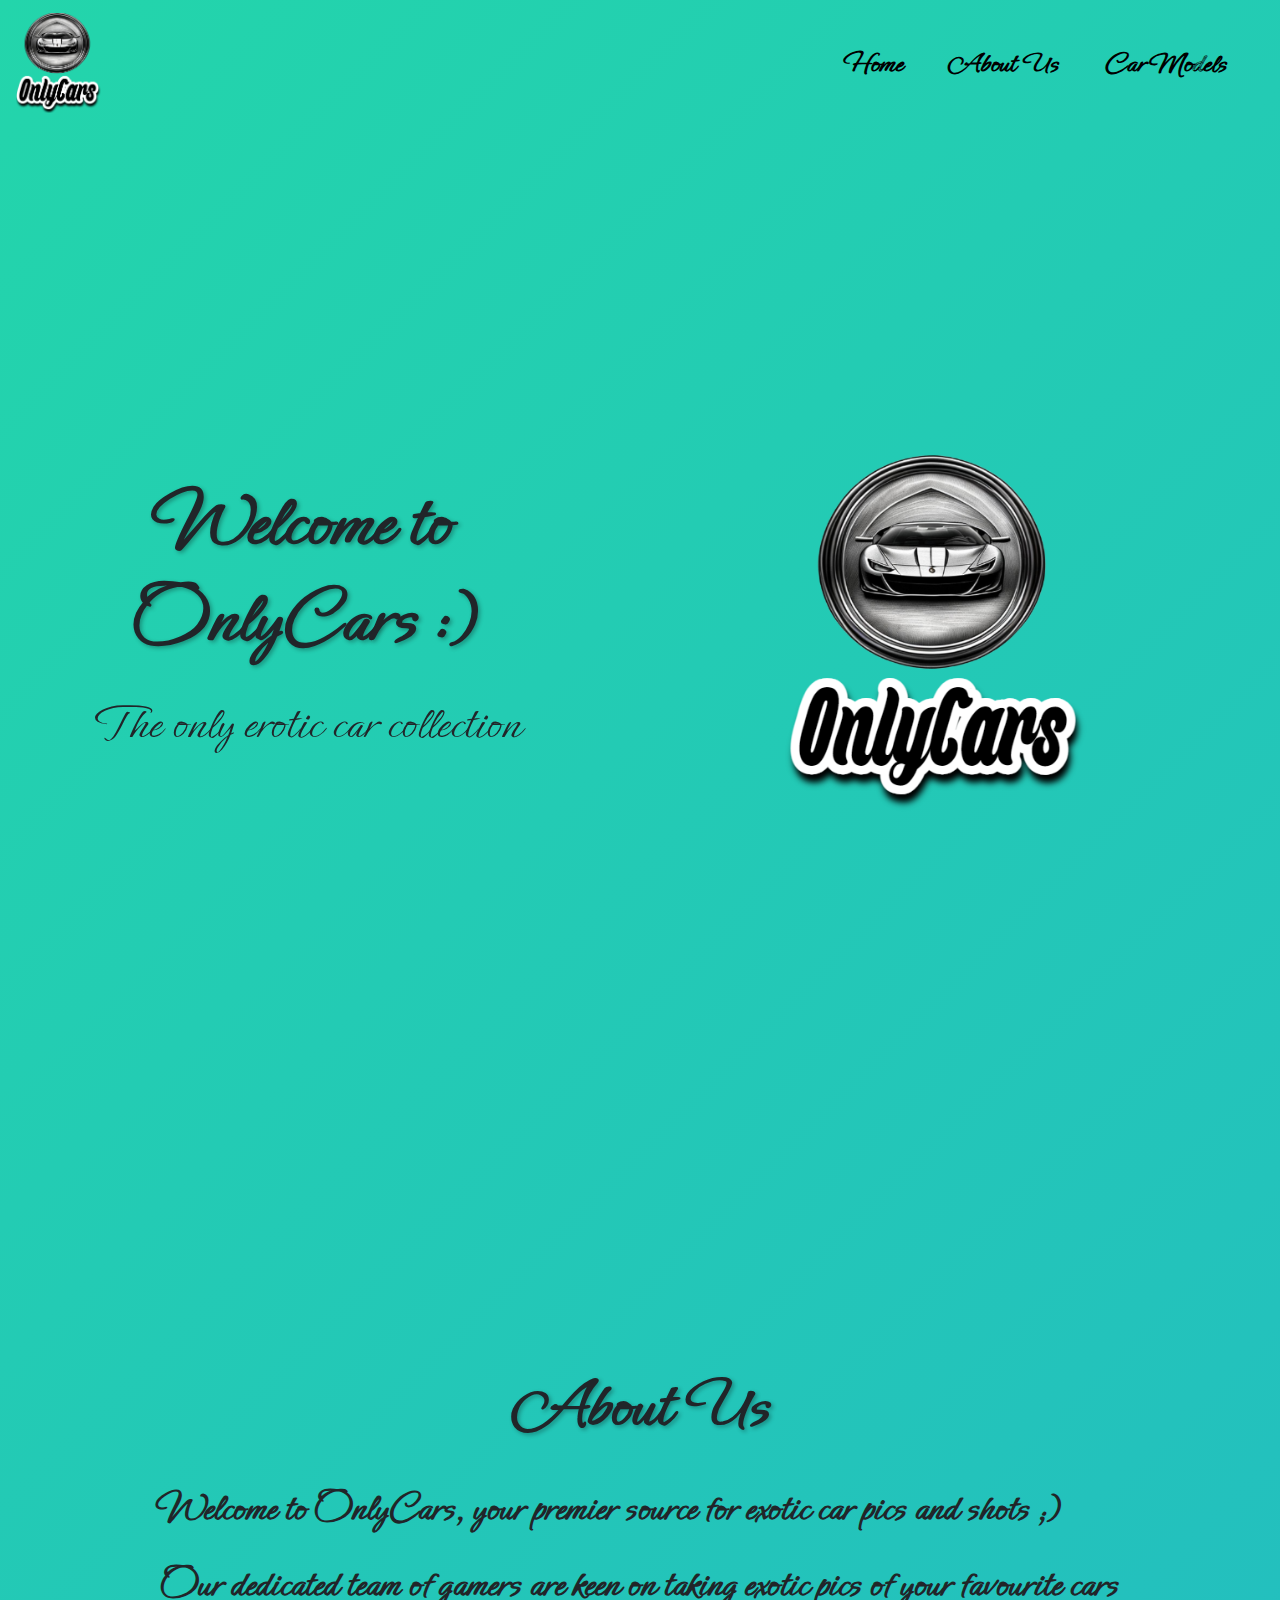
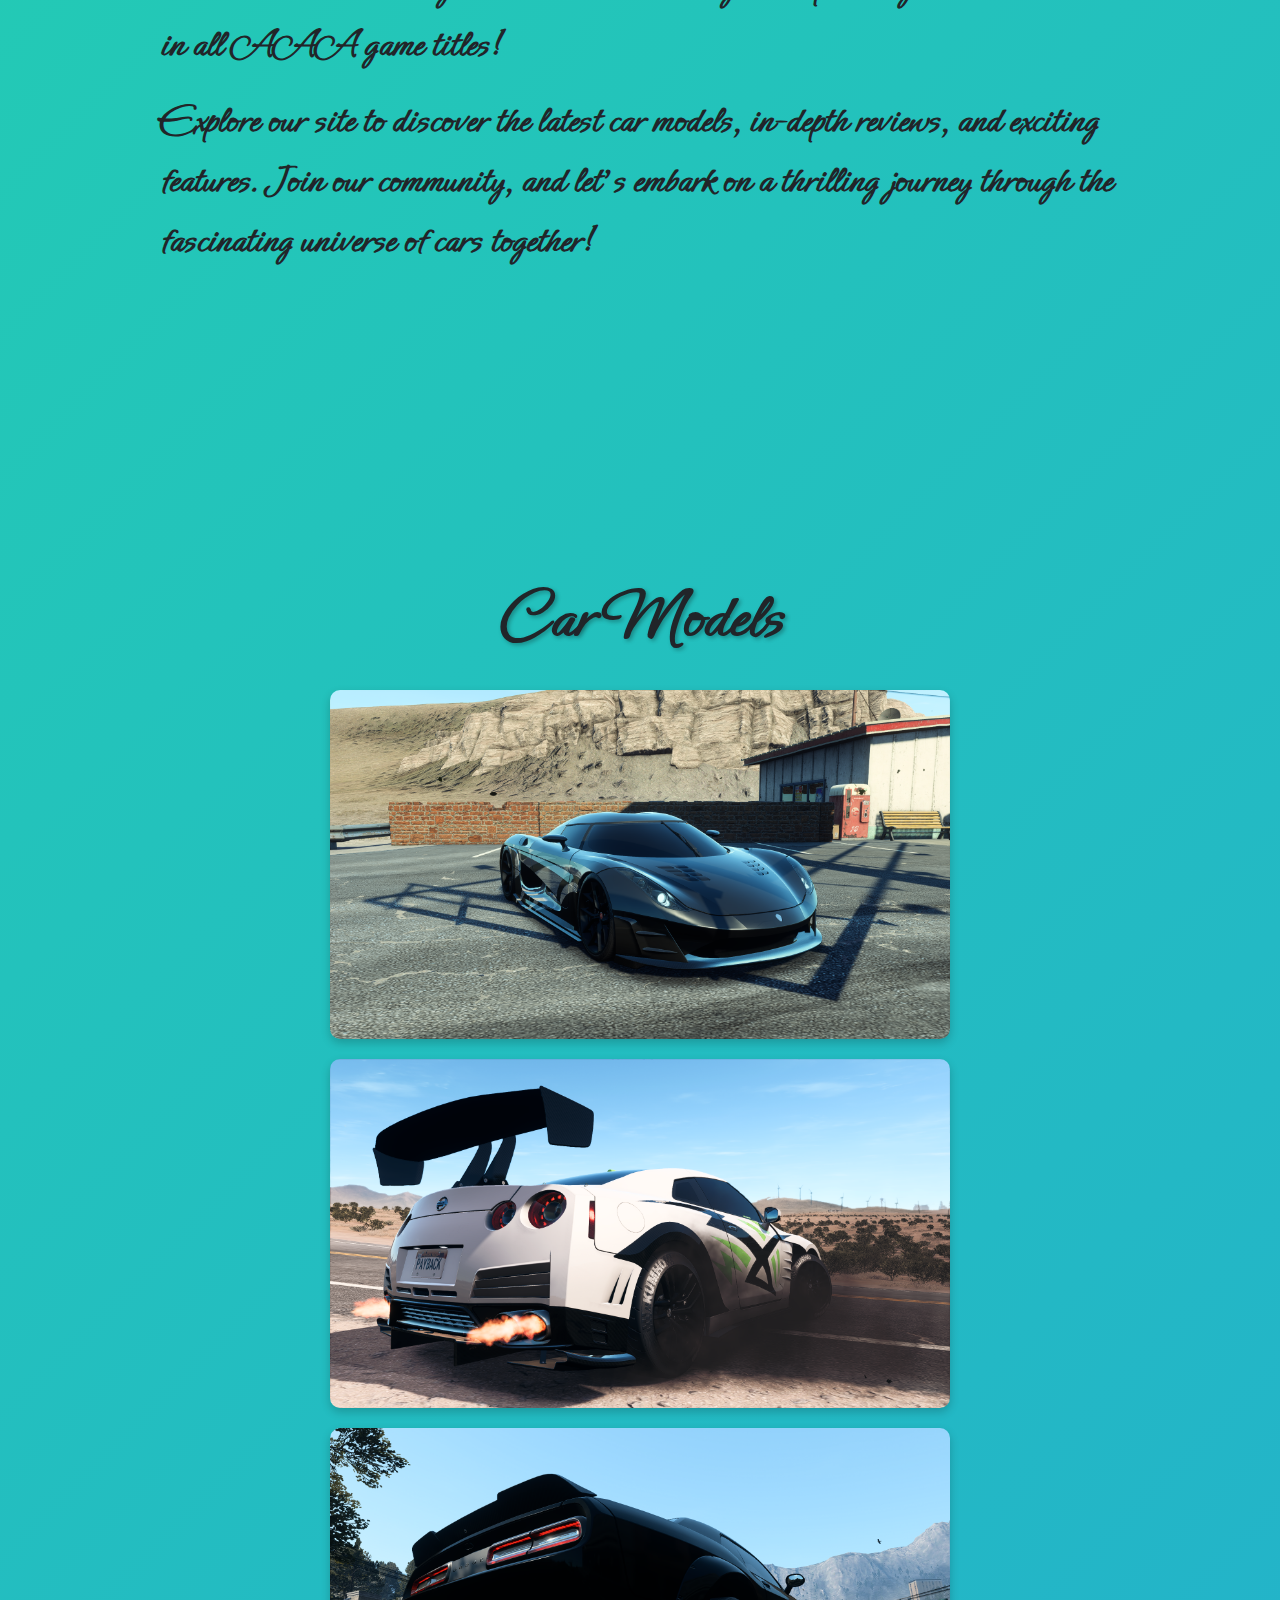
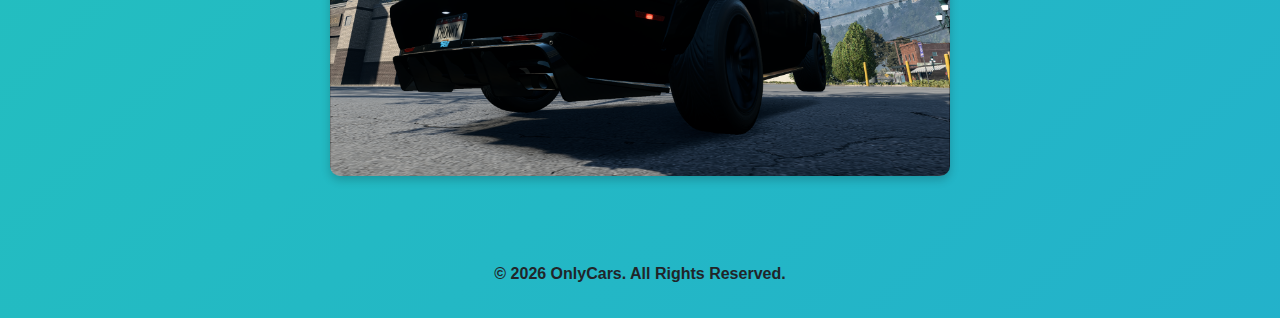
<file: index.html>
<!-- Updated HTML -->
<!DOCTYPE html>
<html lang="en">
<head>
    <meta charset="UTF-8">
    <meta name="viewport" content="width=device-width, initial-scale=1.0">
    <link rel="stylesheet" href="https://stackpath.bootstrapcdn.com/bootstrap/4.5.2/css/bootstrap.min.css">
    <link rel="stylesheet" href="index.css">
    <link rel="preconnect" href="https://fonts.gstatic.com">
    <link href="https://fonts.googleapis.com/css2?family=Quicksand:wght@500&display=swap" rel="stylesheet">
    <link rel="preconnect" href="https://fonts.googleapis.com">
    <link rel="preconnect" href="https://fonts.gstatic.com" crossorigin>
    <link href="https://fonts.googleapis.com/css2?family=Ephesis&display=swap" rel="stylesheet">
    <title>OnlyCars</title>
</head>
<body>
    <div id="root">
        <nav class="navbar navbar-expand-lg navbar-dark">
            <a class="navbar-brand" href="#home">
                <img src="./Pics/Untitled Project (1).png" alt="Logo" style="max-height: 100px; max-width: 100px;">
            </a>
            <button class="navbar-toggler" type="button" data-toggle="collapse" data-target="#navbarNav" aria-controls="navbarNav" aria-expanded="false" aria-label="Toggle navigation">
                <span class="navbar-toggler-icon"></span>
            </button>
            <div class="collapse navbar-collapse" id="navbarNav">
                <ul class="navbar-nav ml-auto">
                    <li class="nav-item"><a class="nav-link" href="#home">Home</a></li>
                    <li class="nav-item"><a class="nav-link" href="#about">About Us</a></li>
                    <li class="nav-item"><a class="nav-link" href="#models">Car Models</a></li>
                </ul>
            </div>
        </nav>

        <section id="home" class="content">
            <div class="home-container">
                <div class="home-text">
                    <h1 class="title">Welcome to OnlyCars :)</h1>
                    <p class="tagline">The only erotic car collection</p>
                </div>
                <div class="home-image">
                    <img src="./Pics/Untitled Project.png" alt="OnlyCars Logo">
                </div>
            </div>
        </section>

        <section id="about" class="content">
            <div class="about-container">
                <div class="about-text">
                    <h2 class="section-title">About Us</h2>
                    <div class="Content">
                        <p>Welcome to OnlyCars, your premier source for exotic car pics and shots ;)</p>
                    <p>Our dedicated team of gamers are keen on taking exotic pics of your favourite cars in all AAA game titles!</p>
                    <p>Explore our site to discover the latest car models, in-depth reviews, and exciting features. Join our community, and let's embark on a thrilling journey through the fascinating universe of cars together!</p>
                    </div>
                </div>
            </div>
        </section>

        <section id="models" class="content">
            <h2 class="section-title">Car Models</h2>
            <div class="vertical-images">
                <img src="./Pics/Screenshot (21).png" alt="Car Model 1">
                <img src="./Pics/Screenshot (23).png" alt="Car Model 2">
                <img src="./Pics/Screenshot (25).png" alt="Car Model 3">
            </div>
        </section>
        <footer class="text-center py-3 text-black">
            <p>&copy; <span id="currentYear"></span> OnlyCars. All Rights Reserved.</p>
        </footer>
    </div>

    <script src="https://code.jquery.com/jquery-3.5.1.slim.min.js"></script>
    <script src="https://cdn.jsdelivr.net/npm/@popperjs/core@2.10.2/dist/umd/popper.min.js"></script>
    <script src="https://stackpath.bootstrapcdn.com/bootstrap/4.5.2/js/bootstrap.min.js"></script>
    <script src="index.js"></script>
</body>
</html>
</file>
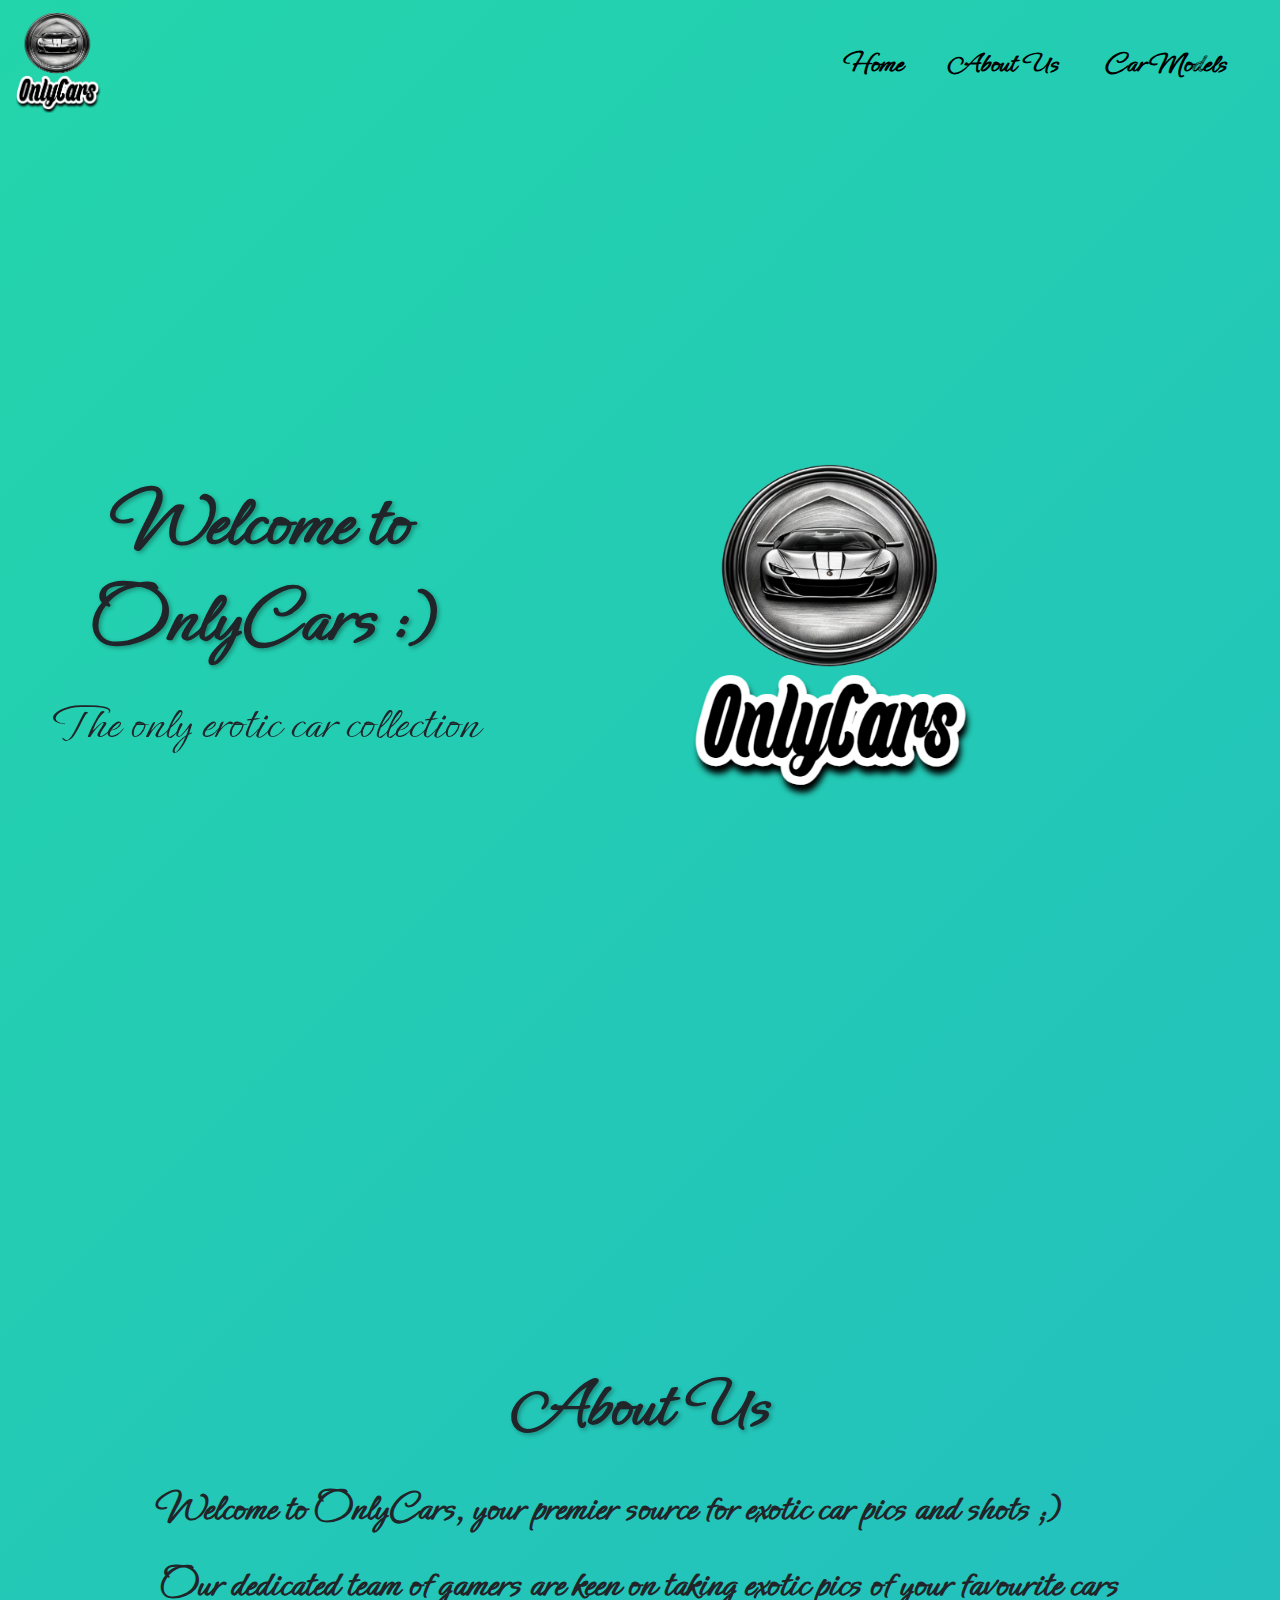
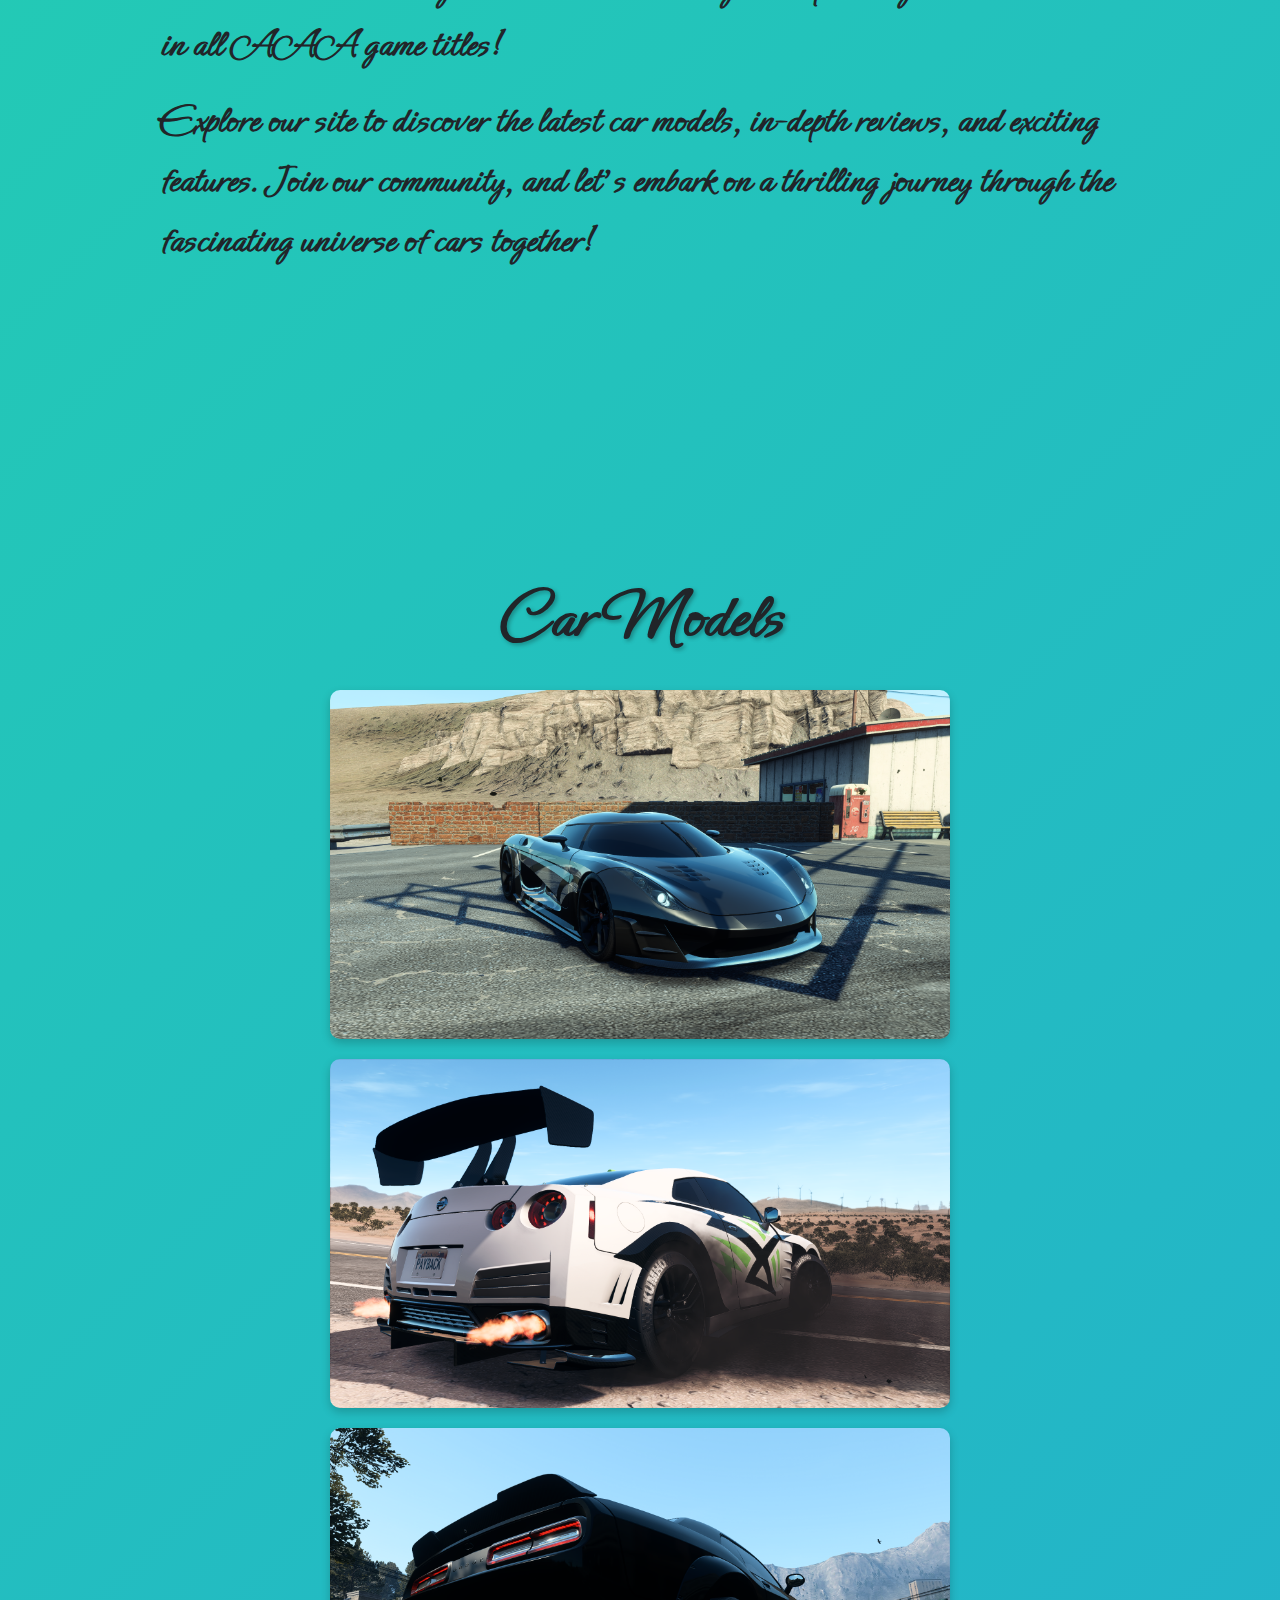
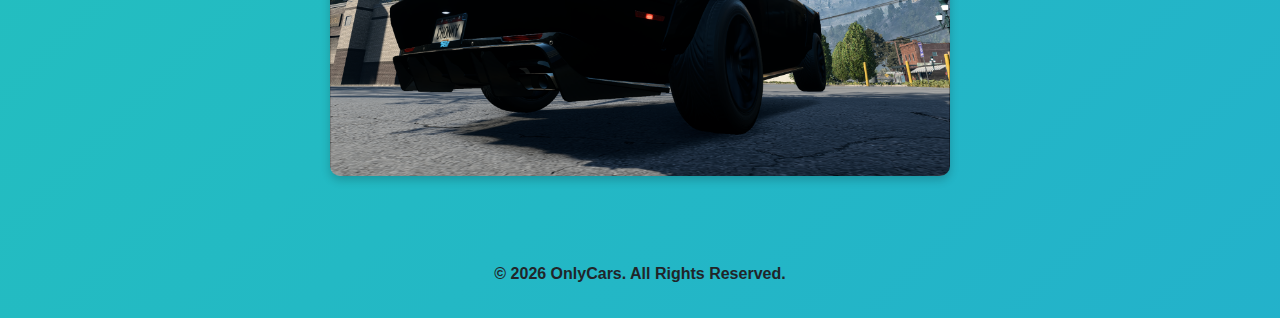
<file: app.html>
<!-- Updated HTML -->
<!DOCTYPE html>
<html lang="en">
<head>
    <meta charset="UTF-8">
    <meta name="viewport" content="width=device-width, initial-scale=1.0">
    <link rel="stylesheet" href="https://stackpath.bootstrapcdn.com/bootstrap/4.5.2/css/bootstrap.min.css">
    <link rel="stylesheet" href="app.css">
    <link rel="preconnect" href="https://fonts.gstatic.com">
    <link href="https://fonts.googleapis.com/css2?family=Quicksand:wght@500&display=swap" rel="stylesheet">
    <link rel="preconnect" href="https://fonts.googleapis.com">
    <link rel="preconnect" href="https://fonts.gstatic.com" crossorigin>
    <link href="https://fonts.googleapis.com/css2?family=Ephesis&display=swap" rel="stylesheet">
    <title>OnlyCars</title>
</head>
<body>
    <div id="root">
        <nav class="navbar navbar-expand-lg navbar-dark">
            <a class="navbar-brand" href="#home">
                <img src="./Pics/Untitled Project (1).png" alt="Logo" style="max-height: 100px; max-width: 100px;">
            </a>
            <button class="navbar-toggler" type="button" data-toggle="collapse" data-target="#navbarNav" aria-controls="navbarNav" aria-expanded="false" aria-label="Toggle navigation">
                <span class="navbar-toggler-icon"></span>
            </button>
            <div class="collapse navbar-collapse" id="navbarNav">
                <ul class="navbar-nav ml-auto">
                    <li class="nav-item"><a class="nav-link" href="#home">Home</a></li>
                    <li class="nav-item"><a class="nav-link" href="#about">About Us</a></li>
                    <li class="nav-item"><a class="nav-link" href="#models">Car Models</a></li>
                </ul>
            </div>
        </nav>

        <section id="home" class="content">
            <div class="home-container">
                <div class="home-text">
                    <h1 class="title">Welcome to OnlyCars :)</h1>
                    <p class="tagline">The only erotic car collection</p>
                </div>
                <div class="home-image">
                    <img src="./Pics/Untitled Project.png" alt="OnlyCars Logo">
                </div>
            </div>
        </section>

        <section id="about" class="content">
            <div class="about-container">
                <div class="about-text">
                    <h2 class="section-title">About Us</h2>
                    <div class="Content">
                        <p>Welcome to OnlyCars, your premier source for exotic car pics and shots ;)</p>
                    <p>Our dedicated team of gamers are keen on taking exotic pics of your favourite cars in all AAA game titles!</p>
                    <p>Explore our site to discover the latest car models, in-depth reviews, and exciting features. Join our community, and let's embark on a thrilling journey through the fascinating universe of cars together!</p>
                    </div>
                </div>
            </div>
        </section>

        <section id="models" class="content">
            <h2 class="section-title">Car Models</h2>
            <div class="vertical-images">
                <img src="./Pics/Screenshot (21).png" alt="Car Model 1">
                <img src="./Pics/Screenshot (23).png" alt="Car Model 2">
                <img src="./Pics/Screenshot (25).png" alt="Car Model 3">
            </div>
        </section>
        <footer class="text-center py-3 text-black">
            <p>&copy; <span id="currentYear"></span> OnlyCars. All Rights Reserved.</p>
        </footer>
    </div>

    <script src="https://code.jquery.com/jquery-3.5.1.slim.min.js"></script>
    <script src="https://cdn.jsdelivr.net/npm/@popperjs/core@2.10.2/dist/umd/popper.min.js"></script>
    <script src="https://stackpath.bootstrapcdn.com/bootstrap/4.5.2/js/bootstrap.min.js"></script>
    <script src="app.js"></script>
</body>
</html>
</file>
<file: index.css>
/* Updated CSS */
body {
    margin: 0;
    font-family: 'Quicksand', sans-serif;
}

::-webkit-scrollbar-thumb {
    background-color: #4CAF50; /* Thumb color */
    border-radius: 10px;
}

/* Track style */
::-webkit-scrollbar-track {
    background-color: #fff; /* Track color */
    border-radius: 10px;
    box-shadow: inset 0 0 6px rgba(0, 0, 0, 0.3);
}

#root {
    background: linear-gradient(-45deg, #ee7752, #e73c7e, #23a6d5, #23d5ab);
	background-size: 400% 400%;
	animation: gradient 15s ease infinite;
    scrollbar-width: thin;
    scrollbar-color: transparent transparent;
}

@keyframes gradient {
	0% {
		background-position: 0% 50%;
	}
	50% {
		background-position: 100% 50%;
	}
	100% {
		background-position: 0% 50%;
	}
}

nav{
    border-bottom: black;
}

.navbar-nav .nav-link {
    font-weight: bold;
    font-size: 30px; /* Adjust the size based on your preference */
    font-family: 'Ephesis', sans-serif; /* Replace 'YourFancyFont' with the desired font family */
    margin-right: 29px; /* Add space between nav elements */
    color: black !important; /* Change the color to black */
}

.content {
    padding: 50px 20px;
    text-align: center;
}

.title,
.tagline,
.section-title {
    text-align: center;
}

.title {
    font-size: 80px;
    margin-bottom: 20px;
    font-weight: bold;
    text-shadow: 2px 2px 4px rgba(0, 0, 0, 0.3);
    font-family: 'Ephesis';
    animation: typing 2s steps(13, end), blink-caret 0.5s step-end infinite alternate;
}

.tagline {
    font-size: 50px;
    margin-top: 10px;
    font-family: 'Ephesis', sans-serif;
}

.about-container,
.home-container {
    display: flex;
    justify-content: space-between;
    align-items: center;
    height: 100vh;

}
.about-container{
    height: 100vh;
}

.about-text,
.home-text {
    width: 55%;
    text-align: center;
}

.about-container {
    display: flex;
    flex-direction: column;
    justify-content: center;
    align-items: center;
    height: 100vh;
    padding: 50px 20px; /* Adjust padding based on your preference */
}

.about-container {
    display: flex;
    flex-direction: column;
    justify-content: center;
    align-items: center;
    height: 100vh;
    padding: 50px 20px; /* Adjust padding based on your preference */
}

.section-title {
    font-family: 'Ephesis', sans-serif; /* Apply Ephesis font family */
    font-size: 48px; /* Adjust the size based on your preference */
    margin-bottom: 20px;
    font-weight: bolder;
    text-shadow: 2px 2px 4px rgba(0, 0, 0, 0.3);
}

.about-text {
    width: 80%; /* Adjust the width based on your preference */
    text-align: left;
    font-family: 'Ephesis', sans-serif; /* Apply Ephesis font family */
    font-size: 40px; /* Adjust the size based on your preference */
    font-weight: bold;
}

.home-image img {
    max-width: 100%;
    height: auto;
    border-radius: 10px;
    transition: transform 0.3s ease-in-out;
}

.about-image img:hover,
.home-image img:hover {
    transform: scale(1.1);
}

.section-title {
    font-size: 36px;
    margin-bottom: 20px;
    font-weight: bold;
    text-shadow: 2px 2px 4px rgba(0, 0, 0, 0.3);
}

/* Adjust the alignment of car model images */
.vertical-images {
    display: flex;
    flex-direction: column;
    align-items: center;
    margin-top: 20px;
}

.vertical-images img {
    width: 50%; /* Adjust the width based on your preference */
    max-width: 100%;
    margin-bottom: 20px;
    border-radius: 10px;
    box-shadow: 0 4px 10px rgba(0, 0, 0, 0.2);
    transition: transform 0.3s ease-in-out;
}

.vertical-images img:hover {
    transform: scale(1.1);
}

.section-title{
    font-family: 'Ephesis', sans-serif;
    font-size: 70px;
    font-weight: bold;
    padding-bottom: 10px;
}

.content>p{
    font-family: 'Ephesis', sans-serif;
    font-size: x-large;
}

footer{
    font-family: Verdana, Geneva, Tahoma, sans-serif;
    font-weight: bolder;
}

@media (max-width: 768px) {
    .title {
        font-size: 32px;
    }

    .tagline {
        font-size: 18px;
        margin-top: 5px;
    }

    .section-title {
        font-size: 24px;
        margin-bottom: 10px;
    }

    .about-text {
        width: 100%;
        font-size: 16px;
    }

    .home-container,
    .about-container {
        flex-direction: column;
        align-items: center;
        padding-right: 20px;
    }

    .home-image,
    .about-image {
        margin-top: 20px;
        width: 80%;
    }

    .vertical-images img {
        width: 100%;
    }

    footer {
        font-size: 14px;
    }
}
</file>
<file: app.css>
/* Updated CSS */
body {
    margin: 0;
    font-family: 'Quicksand', sans-serif;
}

::-webkit-scrollbar-thumb {
    background-color: #4CAF50; /* Thumb color */
    border-radius: 10px;
}

/* Track style */
::-webkit-scrollbar-track {
    background-color: #fff; /* Track color */
    border-radius: 10px;
    box-shadow: inset 0 0 6px rgba(0, 0, 0, 0.3);
}

#root {
    background: linear-gradient(-45deg, #ee7752, #e73c7e, #23a6d5, #23d5ab);
	background-size: 400% 400%;
	animation: gradient 15s ease infinite;
    scrollbar-width: thin;
    scrollbar-color: transparent transparent;
}

@keyframes gradient {
	0% {
		background-position: 0% 50%;
	}
	50% {
		background-position: 100% 50%;
	}
	100% {
		background-position: 0% 50%;
	}
}

nav{
    border-bottom: black;
}

.navbar-nav .nav-link {
    font-weight: bold;
    font-size: 30px; /* Adjust the size based on your preference */
    font-family: 'Ephesis', sans-serif; /* Replace 'YourFancyFont' with the desired font family */
    margin-right: 29px; /* Add space between nav elements */
    color: black !important; /* Change the color to black */
}

.content {
    padding: 50px 20px;
    text-align: center;
}

.title,
.tagline,
.section-title {
    text-align: center;
}

.title {
    font-size: 80px;
    margin-bottom: 20px;
    font-weight: bold;
    text-shadow: 2px 2px 4px rgba(0, 0, 0, 0.3);
    font-family: 'Ephesis';
    animation: typing 2s steps(13, end), blink-caret 0.5s step-end infinite alternate;
}

.tagline {
    font-size: 50px;
    margin-top: 10px;
    font-family: 'Ephesis', sans-serif;
}

.about-container,
.home-container {
    display: flex;
    justify-content: space-between;
    align-items: center;
    height: 100vh;
    padding-right: 120px;

}
.about-container{
    height: 100vh;
}

.about-text,
.home-text {
    width: 55%;
    text-align: center;
}

.about-container {
    display: flex;
    flex-direction: column;
    justify-content: center;
    align-items: center;
    height: 100vh;
    padding: 50px 20px; /* Adjust padding based on your preference */
}

.about-container {
    display: flex;
    flex-direction: column;
    justify-content: center;
    align-items: center;
    height: 100vh;
    padding: 50px 20px; /* Adjust padding based on your preference */
}

.section-title {
    font-family: 'Ephesis', sans-serif; /* Apply Ephesis font family */
    font-size: 48px; /* Adjust the size based on your preference */
    margin-bottom: 20px;
    font-weight: bolder;
    text-shadow: 2px 2px 4px rgba(0, 0, 0, 0.3);
}

.about-text {
    width: 80%; /* Adjust the width based on your preference */
    text-align: left;
    font-family: 'Ephesis', sans-serif; /* Apply Ephesis font family */
    font-size: 40px; /* Adjust the size based on your preference */
    font-weight: bold;
}

.home-image img {
    max-width: 100%;
    height: auto;
    border-radius: 10px;
    transition: transform 0.3s ease-in-out;
}

.about-image img:hover,
.home-image img:hover {
    transform: scale(1.1);
}

.section-title {
    font-size: 36px;
    margin-bottom: 20px;
    font-weight: bold;
    text-shadow: 2px 2px 4px rgba(0, 0, 0, 0.3);
}

/* Adjust the alignment of car model images */
.vertical-images {
    display: flex;
    flex-direction: column;
    align-items: center;
    margin-top: 20px;
}

.vertical-images img {
    width: 50%; /* Adjust the width based on your preference */
    max-width: 100%;
    margin-bottom: 20px;
    border-radius: 10px;
    box-shadow: 0 4px 10px rgba(0, 0, 0, 0.2);
    transition: transform 0.3s ease-in-out;
}

.vertical-images img:hover {
    transform: scale(1.1);
}

.section-title{
    font-family: 'Ephesis', sans-serif;
    font-size: 70px;
    font-weight: bold;
    padding-bottom: 10px;
}

.content>p{
    font-family: 'Ephesis', sans-serif;
    font-size: x-large;
}

footer{
    font-family: Verdana, Geneva, Tahoma, sans-serif;
    font-weight: bolder;
}

@media (max-width: 768px) {
    .title {
        font-size: 32px;
    }

    .tagline {
        font-size: 18px;
        margin-top: 5px;
    }

    .section-title {
        font-size: 24px;
        margin-bottom: 10px;
    }

    .about-text {
        width: 100%;
        font-size: 16px;
    }

    .home-container,
    .about-container {
        flex-direction: column;
        align-items: center;
        padding-right: 20px;
    }

    .home-image,
    .about-image {
        margin-top: 20px;
        width: 80%;
    }

    .vertical-images img {
        width: 100%;
    }

    footer {
        font-size: 14px;
    }
}
</file>
